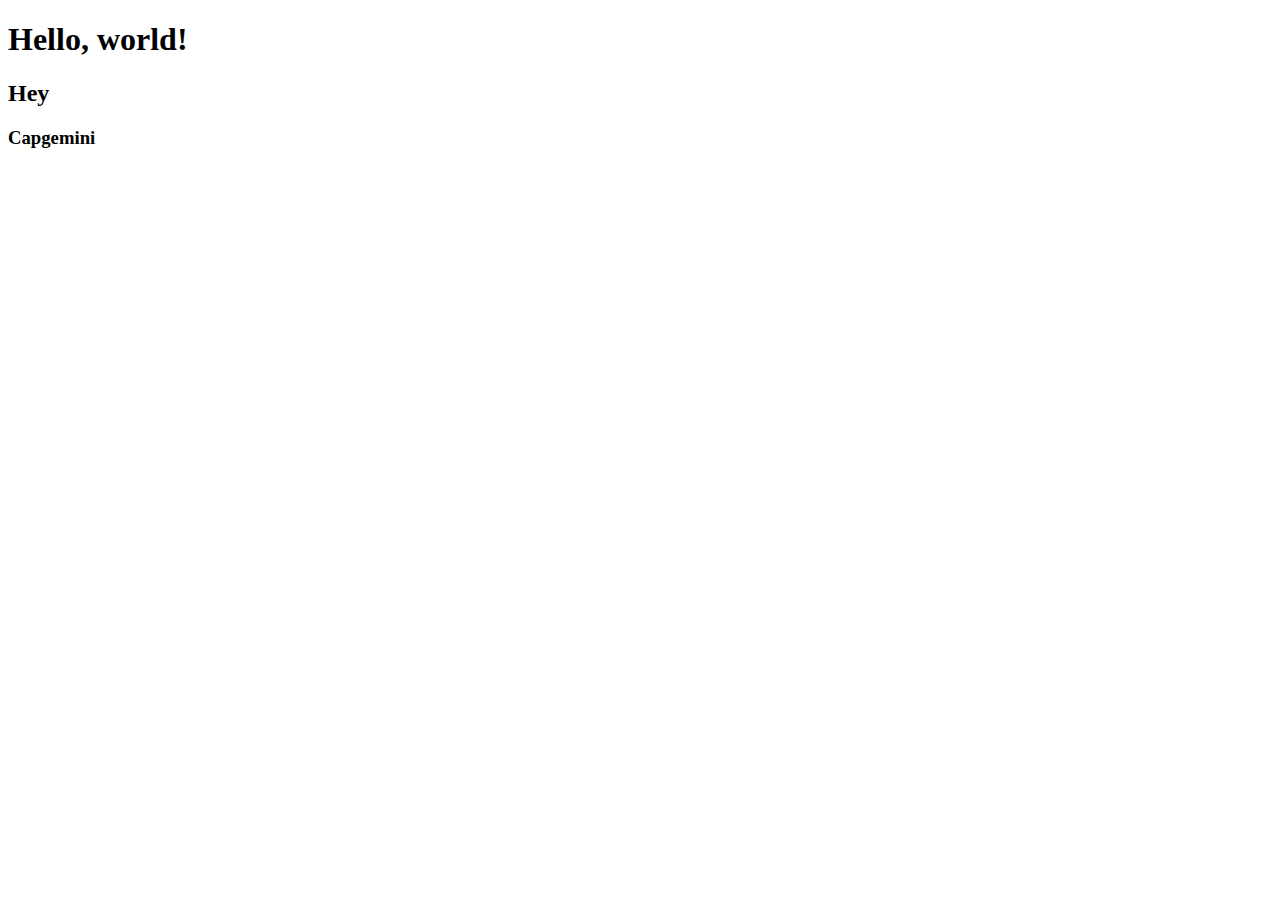
<file: index.html>
<!doctype html>
<html lang="en">
  <head>
    <!-- Required meta tags -->
    <meta charset="utf-8">
    <meta name="viewport" content="width=device-width, initial-scale=1">

    <!-- Bootstrap CSS -->
    <link href="https://cdn.jsdelivr.net/npm/bootstrap@5.1.3/dist/css/bootstrap.min.css" rel="stylesheet" integrity="sha384-1BmE4kWBq78iYhFldvKuhfTAU6auU8tT94WrHftjDbrCEXSU1oBoqyl2QvZ6jIW3" crossorigin="anonymous">

    <title>Hello, world!</title>
  </head>
  <body>
    <h1>Hello, world!</h1>
<h2> Hey</h2>
<h3> Capgemini</h3>
 
   <!-- Optional JavaScript; choose one of the two! -->

    <!-- Option 1: Bootstrap Bundle with Popper -->
    <script src="https://cdn.jsdelivr.net/npm/bootstrap@5.1.3/dist/js/bootstrap.bundle.min.js" integrity="sha384-ka7Sk0Gln4gmtz2MlQnikT1wXgYsOg+OMhuP+IlRH9sENBO0LRn5q+8nbTov4+1p" crossorigin="anonymous"></script>

    <!-- Option 2: Separate Popper and Bootstrap JS -->
    <!--
    <script src="https://cdn.jsdelivr.net/npm/@popperjs/core@2.10.2/dist/umd/popper.min.js" integrity="sha384-7+zCNj/IqJ95wo16oMtfsKbZ9ccEh31eOz1HGyDuCQ6wgnyJNSYdrPa03rtR1zdB" crossorigin="anonymous"></script>
    <script src="https://cdn.jsdelivr.net/npm/bootstrap@5.1.3/dist/js/bootstrap.min.js" integrity="sha384-QJHtvGhmr9XOIpI6YVutG+2QOK9T+ZnN4kzFN1RtK3zEFEIsxhlmWl5/YESvpZ13" crossorigin="anonymous"></script>
    -->
  </body>
</html>
</file>
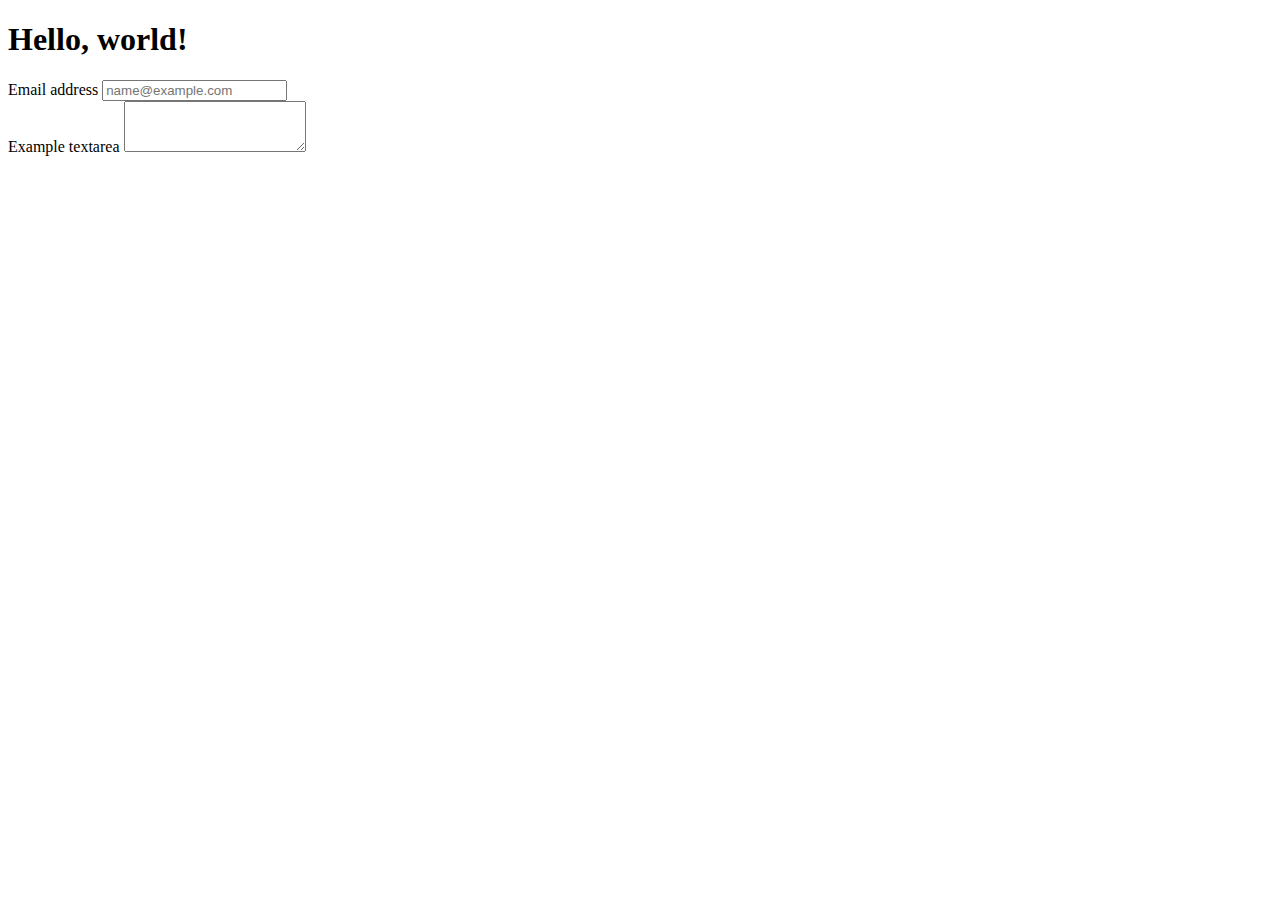
<file: form.html>
<!doctype html>
<html lang="en">
  <head>
    <!-- Required meta tags -->
    <meta charset="utf-8">
    <meta name="viewport" content="width=device-width, initial-scale=1">

    <!-- Bootstrap CSS -->
    <link href="https://cdn.jsdelivr.net/npm/bootstrap@5.1.3/dist/css/bootstrap.min.css" rel="stylesheet" integrity="sha384-1BmE4kWBq78iYhFldvKuhfTAU6auU8tT94WrHftjDbrCEXSU1oBoqyl2QvZ6jIW3" crossorigin="anonymous">

    <title>Hello, world!</title>
  </head>
  <body>
    <h1>Hello, world!</h1>

    <!-- Optional JavaScript; choose one of the two! -->

    <!-- Option 1: Bootstrap Bundle with Popper -->
    <script src="https://cdn.jsdelivr.net/npm/bootstrap@5.1.3/dist/js/bootstrap.bundle.min.js" integrity="sha384-ka7Sk0Gln4gmtz2MlQnikT1wXgYsOg+OMhuP+IlRH9sENBO0LRn5q+8nbTov4+1p" crossorigin="anonymous"></script>

    <!-- Option 2: Separate Popper and Bootstrap JS -->
    <!--
    <script src="https://cdn.jsdelivr.net/npm/@popperjs/core@2.10.2/dist/umd/popper.min.js" integrity="sha384-7+zCNj/IqJ95wo16oMtfsKbZ9ccEh31eOz1HGyDuCQ6wgnyJNSYdrPa03rtR1zdB" crossorigin="anonymous"></script>
    <script src="https://cdn.jsdelivr.net/npm/bootstrap@5.1.3/dist/js/bootstrap.min.js" integrity="sha384-QJHtvGhmr9XOIpI6YVutG+2QOK9T+ZnN4kzFN1RtK3zEFEIsxhlmWl5/YESvpZ13" crossorigin="anonymous"></script>
    -->



<div class="mb-3">
  <label for="exampleFormControlInput1" class="form-label">Email address</label>
  <input type="email" class="form-control" id="exampleFormControlInput1" placeholder="name@example.com">
</div>
<div class="mb-3">
  <label for="exampleFormControlTextarea1" class="form-label">Example textarea</label>
  <textarea class="form-control" id="exampleFormControlTextarea1" rows="3"></textarea>
</div>


  </body>
</html>
</file>
